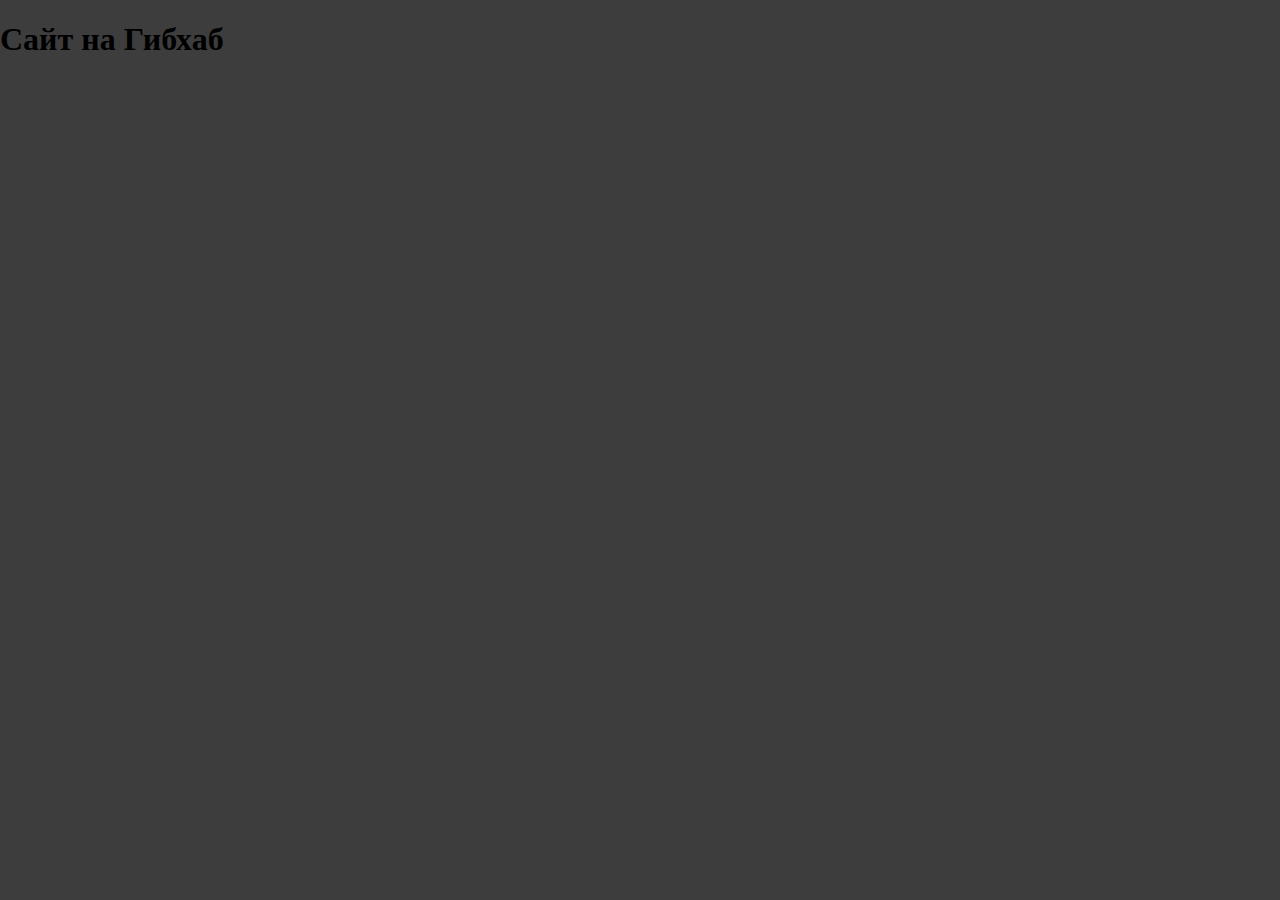
<file: index.html>
<!DOCTYPE html>
<html lang="en">
<head>
	<meta charset="UTF-8">
	<title>Document</title>
	<link rel="stylesheet" href="css/style.css">
</head>
<body>
	<h1>Сайт на Гибхаб</h1>
</body>
</html>
</file>
<file: css/style.css>
body {
	background-color: #3d3d3d;
	margin: 0;
}
</file>
